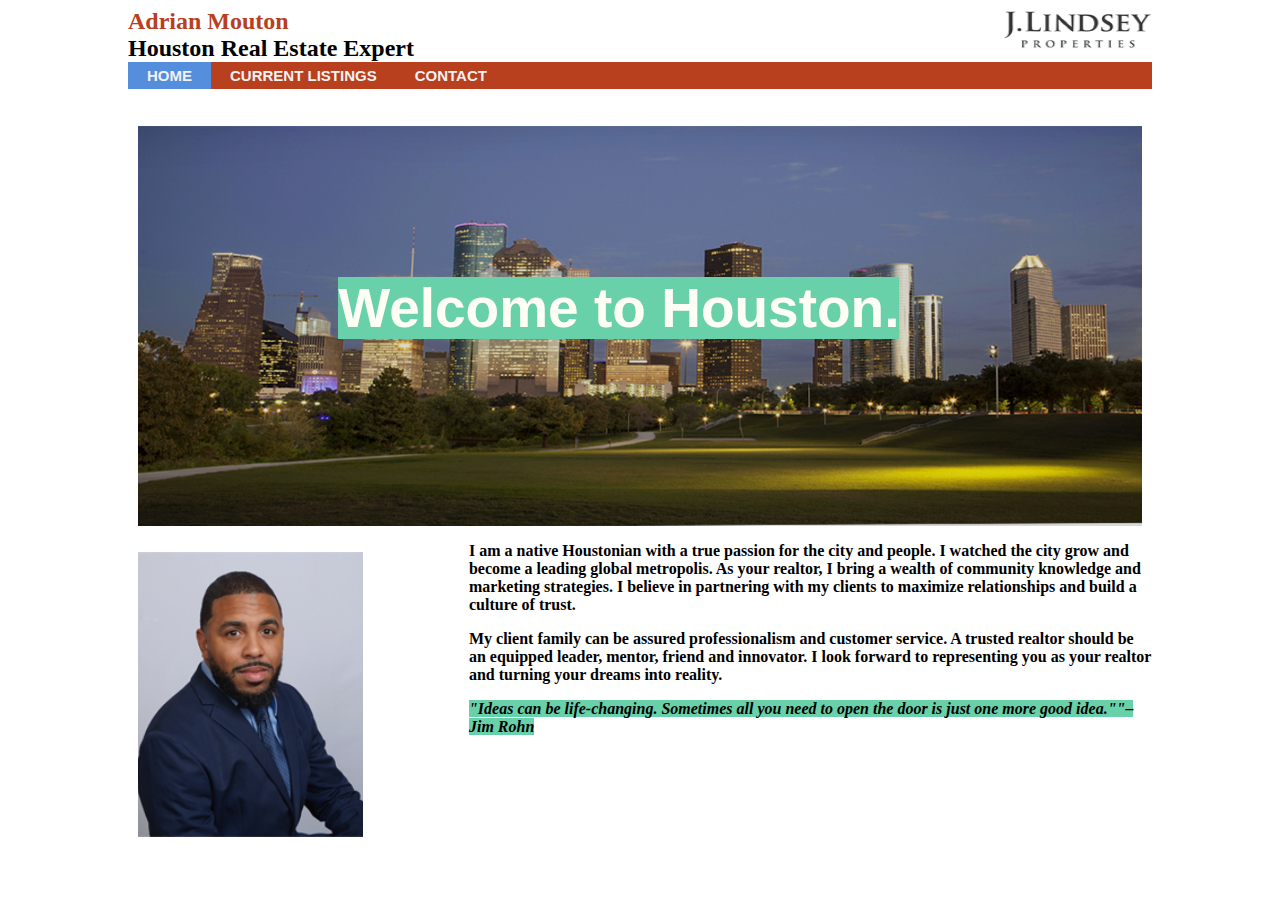
<file: index.html>
<!doctype html>
<html>
<head>
<meta charset="UTF-8">
	<!-- Load an icon library to show a hamburger menu (bars) on small screens -->
<link rel="stylesheet" href="https://cdnjs.cloudflare.com/ajax/libs/font-awesome/4.7.0/css/font-awesome.min.css">
<title>Adrian Mouton</title>
<link rel="stylesheet" href="styles7_finished.css">
	<script>
function myFunction() {
    var x = document.getElementById("myTopnav");
    if (x.className === "topnav") {
        x.className += " responsive";
    } else {
        x.className = "topnav";
    }
}
</script>
</head>

<body>
	<header>
		<article>
			<section>
		<div class="logo"><img src="images/jlindseynewweb_logo.jpg" width="150" height="40" alt=""/></div>
			</section>
	<div class= "am">Adrian Mouton </div>
	<div class="realtor">Houston Real Estate Expert</div>
			
		</article>
		
		
<div class="topnav" id="myTopnav">
  <a href="index.html" class="active">HOME</a>
  <a href="current listings.html">CURRENT LISTINGS</a>
  <a href="contact.html">CONTACT </a>
  <a href="javascript:void(0);" class="icon" onclick="myFunction()">
    <i class="fa fa-bars"></i>
  </a>
</div>	
	</header>
	
	
	
	<main>
		<div class="hero-box">
			<h1><span>Welcome to Houston.</span></h1>
		</div>
		<article>
		<div class="col"><img src="images/Head Shot.png" alt="Picture of Adrian"/>
		</div>
			<section>
		<div class="bio">
			 
				<p>I am a native Houstonian with a true passion for the city and people. I watched the city grow and become a leading global metropolis. As your realtor, I bring a wealth of community knowledge and marketing strategies. I believe in partnering with my clients to maximize relationships and build a culture of trust.</p>
			<p>My client family can be assured professionalism and customer service. A trusted realtor should be an equipped leader, mentor, friend and innovator. I look forward to representing you as your realtor and turning your dreams into reality.   </p>
			
			<p><span style="font-style: italic">"Ideas can be life-changing. Sometimes all you need to open the door is just one more good idea.""– Jim Rohn</span>
				</div>
			</section>
		</article>
		
</main>
	
	
	
	<footer>
		
	</footer>
	

</body>
</html>
</file>
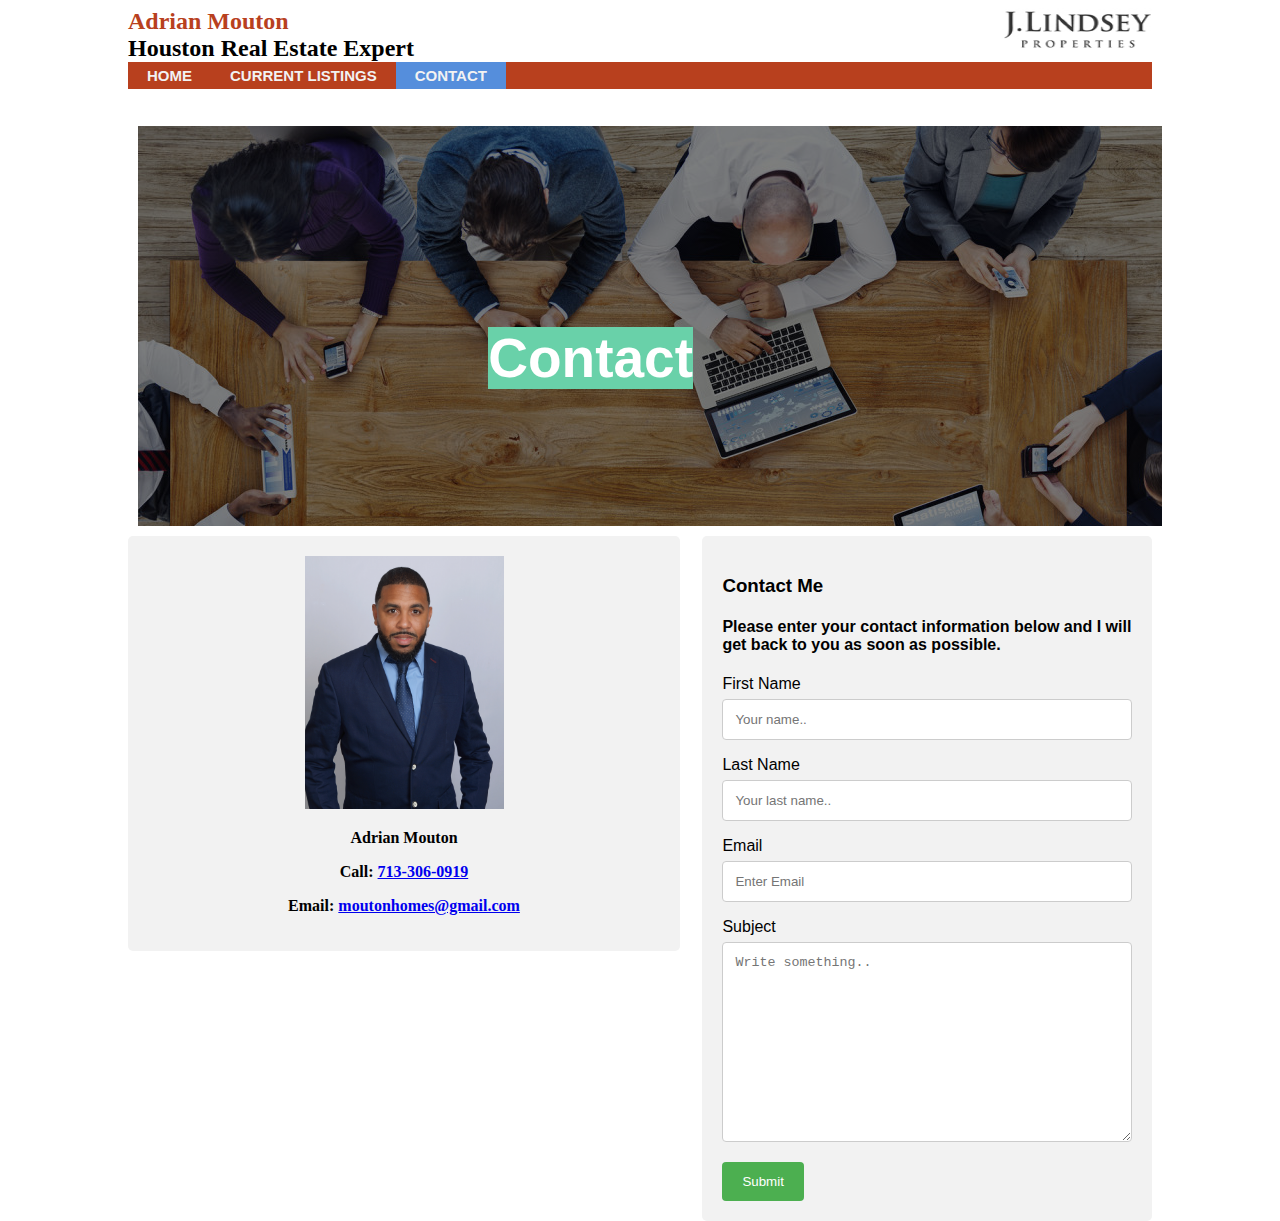
<file: contact.html>
<!doctype html>
<html>
<head>
<meta charset="UTF-8">
	<!-- Load an icon library to show a hamburger menu (bars) on small screens -->
<link rel="stylesheet" href="https://cdnjs.cloudflare.com/ajax/libs/font-awesome/4.7.0/css/font-awesome.min.css">
<link href="stylesheet_3.css" rel="stylesheet" type="text/css">
<title>Adrian Mouton</title>

	<script>
function myFunction() {
    var x = document.getElementById("myTopnav");
    if (x.className === "topnav") {
        x.className += " responsive";
    } else {
        x.className = "topnav";
    }
}
</script>
</head>

<body>
	<header>
		<article>
			<section>
		<div class="logo"><img src="images/jlindseynewweb_logo.jpg" width="150" height="40" alt=""/></div>
			</section>
	<div class= "am">Adrian Mouton </div>
	<div class="realtor">Houston Real Estate Expert</div>
			
		</article>
		
		
<div class="topnav" id="myTopnav">
  <a href="index.html" >HOME</a>
  <a href="current listings.html">CURRENT LISTINGS</a>
  <a href="contact.html" class="active">CONTACT </a>
  <a href="javascript:void(0);" class="icon" onclick="myFunction()">
    <i class="fa fa-bars"></i>
  </a>
</div>	
	</header>
	
	
	
	<main>
	  <div class="hero-box">
		  <h1><span>Contact</span></h1>
		</div>
		</div>
	<div class="myinfo">
		<img src="images/Body Shot.jpg" width="199" height="253" alt=""/>
<p>Adrian Mouton</p>
		
		<p>Call: <a href="tel:1-713-306-0919">713-306-0919</a></p>
		<p>Email: <a href="mailto:moutonhomes@gmail.com"></h2>moutonhomes@gmail.com</a></p>
		
	</div>
      <div class="container">
  <form action="action_page.php">
	  <h3>Contact Me</h3>
	  <h4>Please enter your contact information below and I will get back to you as soon as possible.</h4>

    <label for="fname">First Name</label>
    <input type="text" id="fname" name="firstname" placeholder="Your name..">

    <label for="lname">Last Name</label>
    <input type="text" id="lname" name="lastname" placeholder="Your last name..">

	   <label for="email">Email</label>
    <input type="text" placeholder="Enter Email" name="email" required>


    <label for="subject">Subject</label>
    <textarea id="subject" name="subject" placeholder="Write something.." style="height:200px"></textarea>

    <input type="submit" value="Submit">

  </form>
</div>

			
	
	
	
</main>
	
		
</main>
	
	
	
	<footer>
		
	</footer>
	

</body>
</html>
</file>
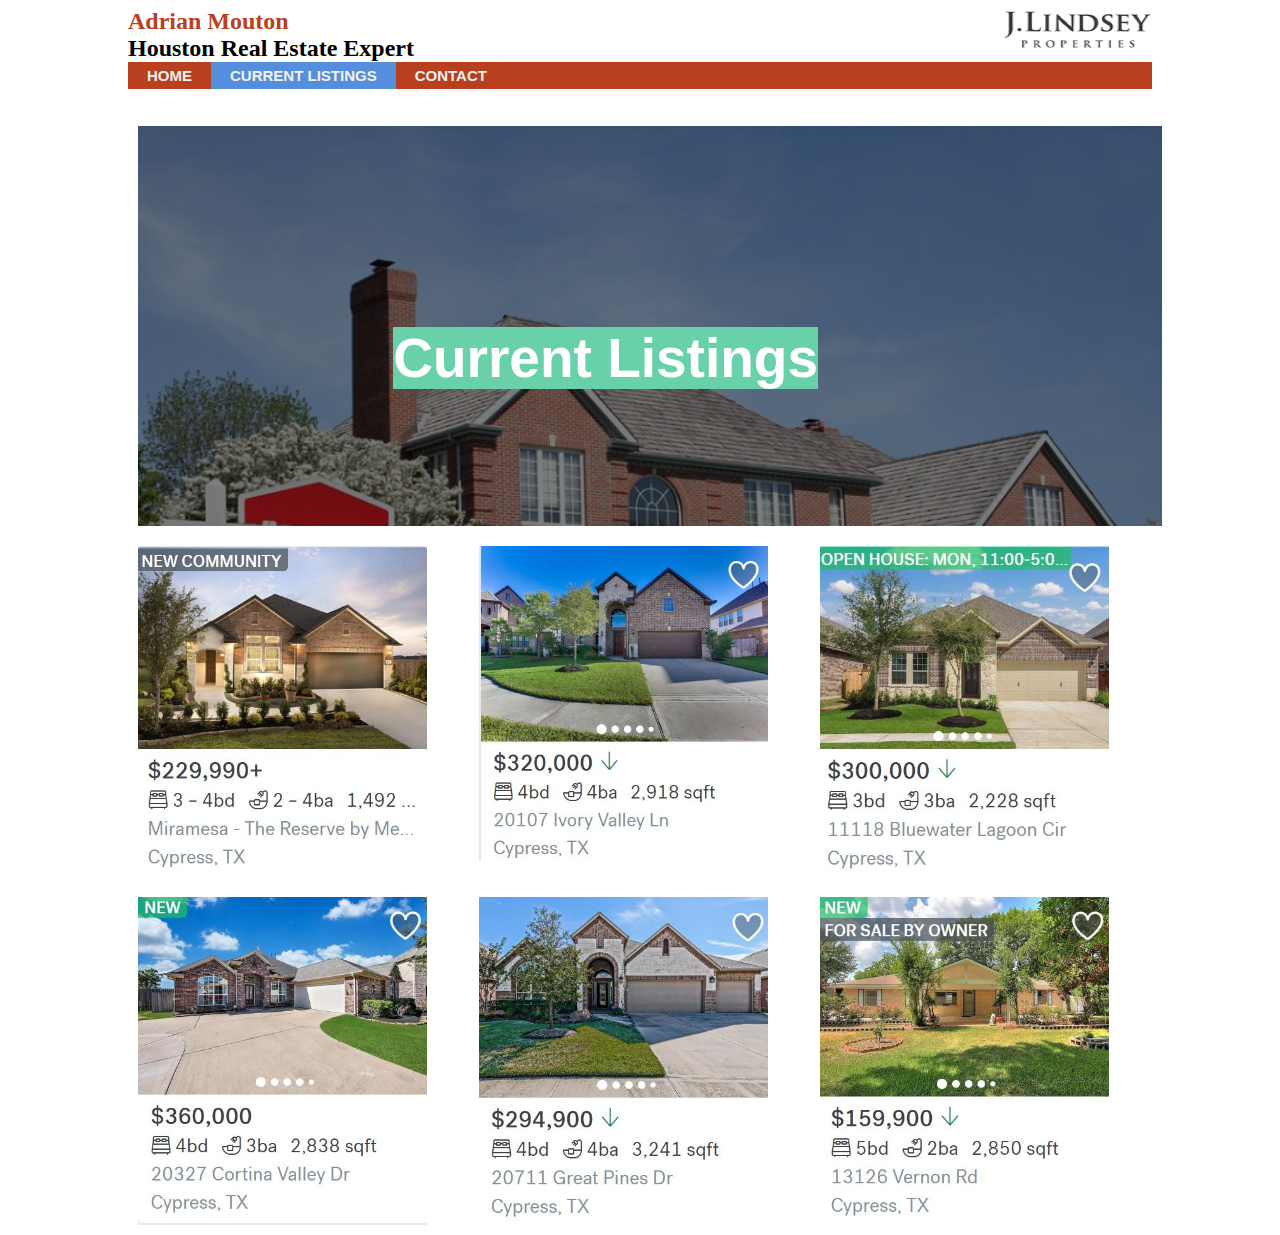
<file: current listings.html>
<!doctype html>
<html>
<head>
<meta charset="UTF-8">
	<!-- Load an icon library to show a hamburger menu (bars) on small screens -->
<link rel="stylesheet" href="https://cdnjs.cloudflare.com/ajax/libs/font-awesome/4.7.0/css/font-awesome.min.css">
<link href="stylesheet_2.css" rel="stylesheet" type="text/css">
<title>Adrian Mouton</title>

	<script>
function myFunction() {
    var x = document.getElementById("myTopnav");
    if (x.className === "topnav") {
        x.className += " responsive";
    } else {
        x.className = "topnav";
    }
}
</script>
</head>

<body>
	<header>
		<article>
			<section>
		<div class="logo"><img src="images/jlindseynewweb_logo.jpg" width="150" height="40" alt=""/></div>
			</section>
	<div class= "am">Adrian Mouton </div>
	<div class="realtor">Houston Real Estate Expert</div>
			
		</article>
		
		
<div class="topnav" id="myTopnav">
  <a href="index.html" >HOME</a>
  <a href="current listings.html" class="active">CURRENT LISTINGS</a>
  <a href="contact.html">CONTACT </a>
  <a href="javascript:void(0);" class="icon" onclick="myFunction()">
    <i class="fa fa-bars"></i>
  </a>
</div>	
	</header>
	
	
	
	<main>
	  <div class="hero-box">
		  <h1><span>Current Listings</span></h1>
		</div>
		</div>
	     
		<div class="col"><a href="https://www.trulia.com/builder-community/Miramesa-The-Reserve-6000206048?omni_src=builder|promotedcommunitiesbanner"><img src="images/house for sale.JPG" width="459" height="524" alt=""/></a></div>
		<div class="col"><a href="https://www.trulia.com/p/tx/cypress/20107-ivory-valley-ln-cypress-tx-77433--2286698778"><img src="images/house for sale2.JPG" width="467" height="509" alt=""/></a></div>	
	<div class="col"><a href="https://www.trulia.com/p/tx/cypress/11118-bluewater-lagoon-cir-cypress-tx-77433--2354987369"><img src="images/house for sale3JPG.JPG" width="454" height="519" alt=""/></a></div>
	<div class="col"><a href="https://www.trulia.com/p/tx/cypress/20327-cortina-valley-dr-cypress-tx-77433--2121850636"><img src="images/house for sale4.JPG" width="459" height="523" alt=""/></a></div>

	<div class="col"><a href="https://www.trulia.com/p/tx/cypress/20711-great-pines-dr-cypress-tx-77433--2121900428"><img src="images/house for sale5.JPG" width="455" height="512" alt=""/></a></div>
	<div class="col"><a href="https://www.trulia.com/p/tx/cypress/13126-vernon-rd-cypress-tx-77429--2069589047"><img src="images/house for sale6.JPG" width="455" height="510" alt=""/></a></div>
	
	
	</main>
	
		
</main>
	
	
	
	<footer>
		
	</footer>
	

</body>
</html>
</file>
<file: styles7_finished.css>
@charset "UTF-8";
/* CSS Document */

.am {
	font-family: Copperplate Gothic,Cambria, "Hoefler Text", "Liberation Serif", Times, "Times New Roman", "serif";
	font-weight:bold;
	font-size: 24px;
	color:#B8401E;
	
}

.realtor {
	font-family: Copperplate Gothic,Cambria, "Hoefler Text", "Liberation Serif", Times, "Times New Roman", "serif";
	font-weight:bold;
	font-size: 24px;
	color:#000000;
}

.logo {
	float:right;

}
p {
	font-family: Copperplate Gothic,Cambria, "Hoefler Text", "Liberation Serif", Times, "Times New Roman", "serif";
	font-weight:bold;
}

span {
	background-color:#69D1A9;
	
}

body {
	max-width: 1024px;
	margin-left: auto;
	margin-right: auto;
	font-family: arial;
}


/* Add a red background color to the top navigation */
.topnav {
  background-color: #B8401E;
  overflow: hidden;
}

/* Style the links inside the navigation bar */
.topnav a {
  float: left;
  display: block;
  color: #f2f2f2;
  text-align:justify;
  padding: 5px 19px;
  text-decoration: none;
  font-size: 15px;
	font-weight: bold;
}

/* Change the color of links on hover */
.topnav a:hover {
  background-color: #ddd;
  color: black;
}

/* Add an active class to highlight the current page */
.active {
  background-color: #558EDC;
  color: white;
}

/* Hide the link that should open and close the topnav on small screens */
.topnav .icon {
  display: none;
}
* When the screen is less than 600 pixels wide, hide all links, except for the first one ("Home"). Show the link that contains should open and close the topnav (.icon) */
@media screen and (max-width: 600px) {
  .topnav a:not(:first-child) {display: none;}
  .topnav a.icon {
    float: right;
    display: block;
  }
}

/* The "responsive" class is added to the topnav with JavaScript when the user clicks on the icon. This class makes the topnav look good on small screens (display the links vertically instead of horizontally) */
@media screen and (max-width: 600px) {
  .topnav.responsive {position: relative;}
  .topnav.responsive a.icon {
    position: absolute;
    right: 0;
    top: 0;
  }
  .topnav.responsive a {
    float: none;
    display: block;
    text-align: left;
  }
}
.hero-box {
	height: 400px;
	background-color: #FFFFFF;
	background-image: linear-gradient(rgba(0, 0, 0, 0.15), rgba(0, 0, 0, 0.15)), url("images/Houston Skyline.png");
	background-size: cover;
	margin: 1%;
}

h1 {
	color: #FEFEF5;	
	font-size: 55px;
	padding-top: 150px;
	padding-left: 200px;
}

.col img {
	width: 70%;
	height: auto;
	display: block;
}

.col {
	
	width: 31.3%;
	float: left;
	margin: 1%;
}



/*TABLET*/
@media (max-width:768px){
	h1 {
		font-size: 40px;
		text-align: center;
		padding-right:100px;
		padding-left: 100px;
	}
	
	.col {
		width: 48%;
	}
}


/*MOBILE*/
@media (max-width:400px){
	h1 {
		font-size: 28px;
	}
	.col {
		width: 98%;
	}
	.hidden-xs {
		display: none;
	}
}
</file>
<file: stylesheet_3.css>
@charset "utf-8";
/* CSS Document */
.am {
	font-family: Copperplate Gothic,Cambria, "Hoefler Text", "Liberation Serif", Times, "Times New Roman", "serif";
	font-weight:bold;
	font-size: 24px;
	color:#B8401E;
	
}

.realtor {
	font-family: Copperplate Gothic,Cambria, "Hoefler Text", "Liberation Serif", Times, "Times New Roman", "serif";
	font-weight:bold;
	font-size: 24px;
	color:#000000;
}

.logo {
	float:right;

}
p {
	font-family: Copperplate Gothic,Cambria, "Hoefler Text", "Liberation Serif", Times, "Times New Roman", "serif";
	font-weight:bold;
}


body {
	max-width: 1024px;
	margin-left: auto;
	margin-right: auto;
	font-family: arial;
}

/* Add a red background color to the top navigation */
.topnav {
  background-color: #B8401E;
  overflow: hidden;
}

/* Style the links inside the navigation bar */
.topnav a {
  float: left;
  display: block;
  color: #f2f2f2;
  text-align:justify;
  padding: 5px 19px;
  text-decoration: none;
  font-size: 15px;
	font-weight: bold;
}

/* Change the color of links on hover */
.topnav a:hover {
  background-color: #ddd;
  color: black;
}

/* Add an active class to highlight the current page */
.active {
  background-color: #558EDC;
  color: white;
}

/* Hide the link that should open and close the topnav on small screens */
.topnav .icon {
  display: none;
}
* When the screen is less than 600 pixels wide, hide all links, except for the first one ("Home"). Show the link that contains should open and close the topnav (.icon) */
@media screen and (max-width: 600px) {
  .topnav a:not(:first-child) {display: none;}
  .topnav a.icon {
    float: right;
    display: block;
  }
}

/* The "responsive" class is added to the topnav with JavaScript when the user clicks on the icon. This class makes the topnav look good on small screens (display the links vertically instead of horizontally) */
@media screen and (max-width: 600px) {
  .topnav.responsive {position: relative;}
  .topnav.responsive a.icon {
    position:relative;
    right:auto;
    top: auto;
  }
  .topnav.responsive a {
    float: none;
    display: block;
    text-align: left;
  }
}
.hero-box {
	height: 400px;
	width:100%;
	background-color:#76C9AF;
	background-image:linear-gradient(rgba(0, 0, 0, 0.5), rgba(0, 0, 0, 0.5)), url("images/contact image.jpg");
	background-size: cover;
	margin: 1%;
}

h1 {
	color: #FFFFFF;	
	font-size: 55px;
	padding-top: 200px;
	padding-left: 350px;
	
}

span {
	background-color:#69D1A9;
	
}

.col img {
	width: 90%;
	height:auto;
	display:block;
}

.col {
	width: 31.3%;
	float: left;
	margin: 1%;
}

.myinfo{
	border-radius: 5px;
  background-color: #f2f2f2;
  padding: 20px;
	float:left;
	width: 50%;
	text-align: center;
	
}

/* Style inputs with type="text", select elements and textareas */
input[type=text], select, textarea {
  width: 100%; /* Full width */
  padding: 12px; /* Some padding */  
  border: 1px solid #ccc; /* Gray border */
  border-radius: 4px; /* Rounded borders */
  box-sizing: border-box; /* Make sure that padding and width stays in place */
  margin-top: 6px; /* Add a top margin */
  margin-bottom: 16px; /* Bottom margin */
  resize: vertical /* Allow the user to vertically resize the textarea (not horizontally) */
}

/* Style the submit button with a specific background color etc */
input[type=submit] {
  background-color: #4CAF50;
  color: white;
  padding: 12px 20px;
  border: none;
  border-radius: 4px;
  cursor: pointer;
}

/* When moving the mouse over the submit button, add a darker green color */
input[type=submit]:hover {
  background-color: #45a049;
}

/* Add a background color and some padding around the form */
.container {
  border-radius: 5px;
  background-color: #f2f2f2;
  padding: 20px;
	float:right;
	width:40%;
	
}



/*TABLET*/
@media (max-width:768px){
	h1 {
		font-size: 40px;
		text-align: center;
		padding-right:100px;
		padding-left: 100px;
	}
	
	.col {
		max-width:none;
	}
}


/*MOBILE*/
@media (max-width:400px){
	h1 {
		font-size: 28px;
	}
	
	.col {
		width: 50%;
	}
	.hidden-xs {
		display: none;
	}
	
}
</file>
<file: stylesheet_2.css>
@charset "utf-8";
/* CSS Document */
.am {
	font-family: Copperplate Gothic,Cambria, "Hoefler Text", "Liberation Serif", Times, "Times New Roman", "serif";
	font-weight:bold;
	font-size: 24px;
	color:#B8401E;
	
}

.realtor {
	font-family: Copperplate Gothic,Cambria, "Hoefler Text", "Liberation Serif", Times, "Times New Roman", "serif";
	font-weight:bold;
	font-size: 24px;
	color:#000000;
}

.logo {
	float:right;

}
p {
	font-family: Copperplate Gothic,Cambria, "Hoefler Text", "Liberation Serif", Times, "Times New Roman", "serif";
	font-weight:bold;
}


body {
	max-width: 1024px;
	margin-left: auto;
	margin-right: auto;
	font-family: arial;
}

/* Add a red background color to the top navigation */
.topnav {
  background-color: #B8401E;
  overflow: hidden;
}

/* Style the links inside the navigation bar */
.topnav a {
  float: left;
  display: block;
  color: #f2f2f2;
  text-align:justify;
  padding: 5px 19px;
  text-decoration: none;
  font-size: 15px;
	font-weight: bold;
}

/* Change the color of links on hover */
.topnav a:hover {
  background-color: #ddd;
  color: black;
}

/* Add an active class to highlight the current page */
.active {
  background-color: #558EDC;
  color: white;
}

/* Hide the link that should open and close the topnav on small screens */
.topnav .icon {
  display: none;
}
* When the screen is less than 600 pixels wide, hide all links, except for the first one ("Home"). Show the link that contains should open and close the topnav (.icon) */
@media screen and (max-width: 600px) {
  .topnav a:not(:first-child) {display: none;}
  .topnav a.icon {
    float: right;
    display: block;
  }
}

/* The "responsive" class is added to the topnav with JavaScript when the user clicks on the icon. This class makes the topnav look good on small screens (display the links vertically instead of horizontally) */
@media screen and (max-width: 600px) {
  .topnav.responsive {position: relative;}
  .topnav.responsive a.icon {
    position:relative;
    right:auto;
    top: auto;
  }
  .topnav.responsive a {
    float: none;
    display: block;
    text-align: left;
  }
}
.hero-box {
	height: 400px;
	width: 100%;
	background-color:#76C9AF;
	background-image: linear-gradient(rgba(0, 0, 0, 0.5), rgba(0, 0, 0, 0.5)), url("images/FOR-SALE-sign.jpg");
	background-size: cover;
	margin: 1%;
}

h1 {
	color: #FFFFFF;	
	font-size: 55px;
	padding-top: 200px;
	padding-left: 255px;
	
}

span {
	background-color:#69D1A9;
	
}

.col img {
	width: 90%;
	height:auto;
	display:block;
}

.col {
	width: 31.3%;
	float: left;
	margin: 1%;
}



/*TABLET*/
@media (max-width:768px){
	h1 {
		font-size: 40px;
		text-align: center;
		padding-right:100px;
		padding-left: 100px;
	}
	
	.col {
		width: 30%;
	}
}


/*MOBILE*/
@media (max-width:400px){
	h1 {
		font-size: 28px;
	}
	.col {
		width: 98%;
	}
	.hidden-xs {
		display: none;
	}
}
</file>
